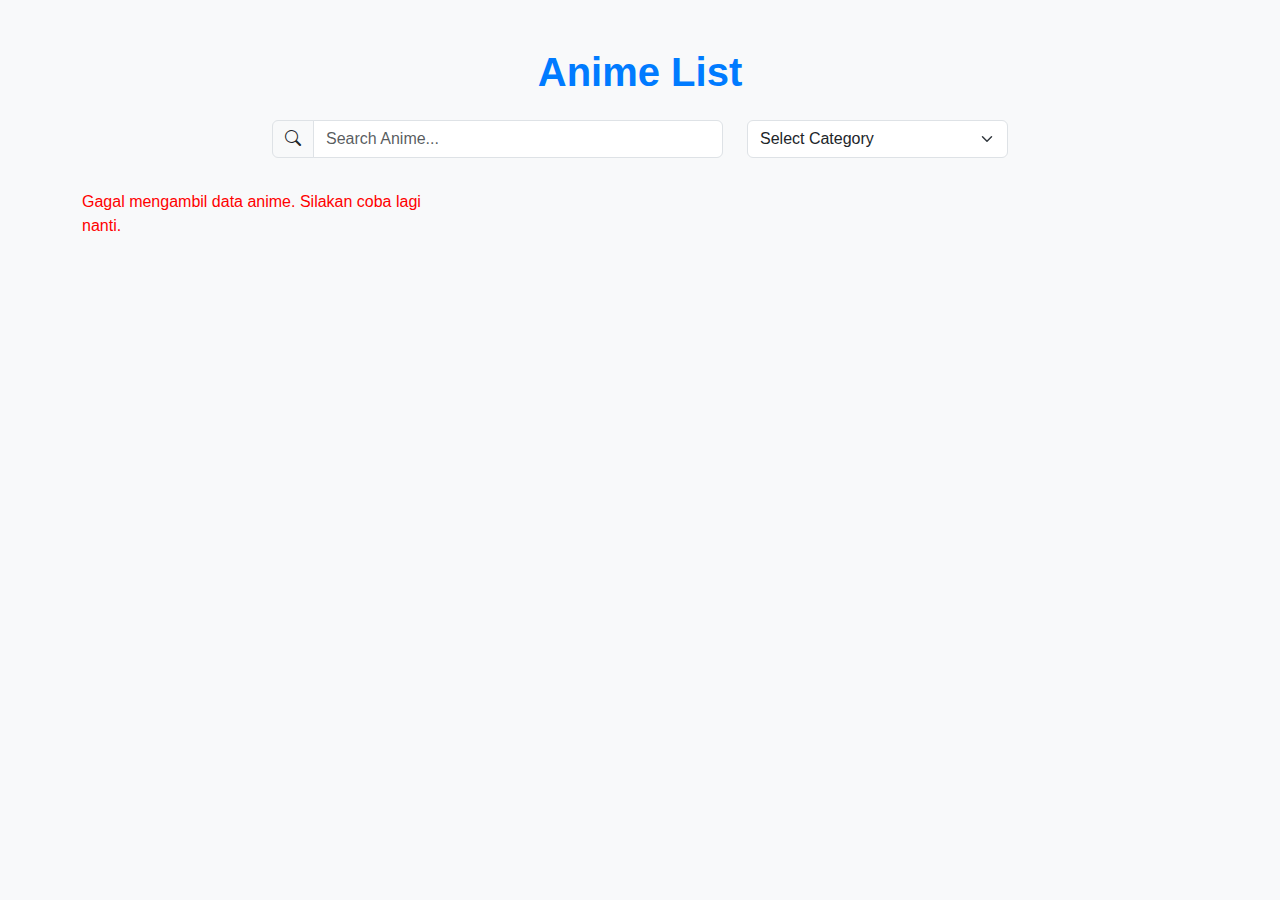
<file: index.html>
<!DOCTYPE html>
<html lang="en">

<head>
    <meta charset="UTF-8">
    <meta name="viewport" content="width=device-width, initial-scale=1.0">
    <title>Tugas Kelompok</title>
    <link href="https://cdn.jsdelivr.net/npm/bootstrap@5.3.0-alpha1/dist/css/bootstrap.min.css" rel="stylesheet">
    <link href="https://cdn.jsdelivr.net/npm/bootstrap-icons/font/bootstrap-icons.css" rel="stylesheet">
    <link rel="stylesheet" href="style.css">
</head>

<body>
    <div class="container my-5">
        <h1 class="text-center mb-4">Anime List</h1>

        <!-- Form Pencarian dan Kategori -->
        <div class="row justify-content-center mb-4">
            <div class="col-md-5 mb-2">
                <div class="input-group">
                    <span class="input-group-text">
                        <i class="bi bi-search"></i>
                    </span>
                    <input type="text" id="search" class="form-control" placeholder="Search Anime..." oninput="fetchAnime()">
                </div>
            </div>
            <div class="col-md-3">
                <select id="category" class="form-select" onchange="fetchAnime()">
                    <option value="">Select Category</option>
                    <option value="1">Action</option>
                    <option value="2">Adventure</option>
                    <option value="4">Comedy</option>
                    <option value="8">Drama</option>
                    <option value="10">Fantasy</option>
                </select>
            </div>
        </div>

        <!-- Daftar Anime -->
        <div id="anime-list" class="row row-cols-1 row-cols-sm-2 row-cols-md-3 g-4">
            <!-- Kartu Anime akan dimuat di sini -->
        </div>
    </div>

    <script src="https://cdn.jsdelivr.net/npm/bootstrap@5.3.0-alpha1/dist/js/bootstrap.bundle.min.js"></script>
    <script src="script.js"></script>
</body>

</html>
</file>
<file: style.css>
/* Tambahan untuk mempercantik */

body {
    background-color: #f8f9fa;
    font-family: 'Arial', sans-serif;
}

h1 {
    color: #007bff;
    margin-top: 20px;
    font-weight: bold;
}


/* Grid anime card */

.anime-card {
    transition: transform 0.3s ease, box-shadow 0.3s ease;
    box-shadow: 0px 4px 6px rgba(0, 0, 0, 0.1);
    border: none;
}

.anime-card:hover {
    transform: translateY(-5px);
    box-shadow: 0px 8px 15px rgba(0, 0, 0, 0.2);
}

.anime-card img {
    object-fit: cover;
    height: 200px;
    border-radius: 8px 8px 0 0;
}
</file>
